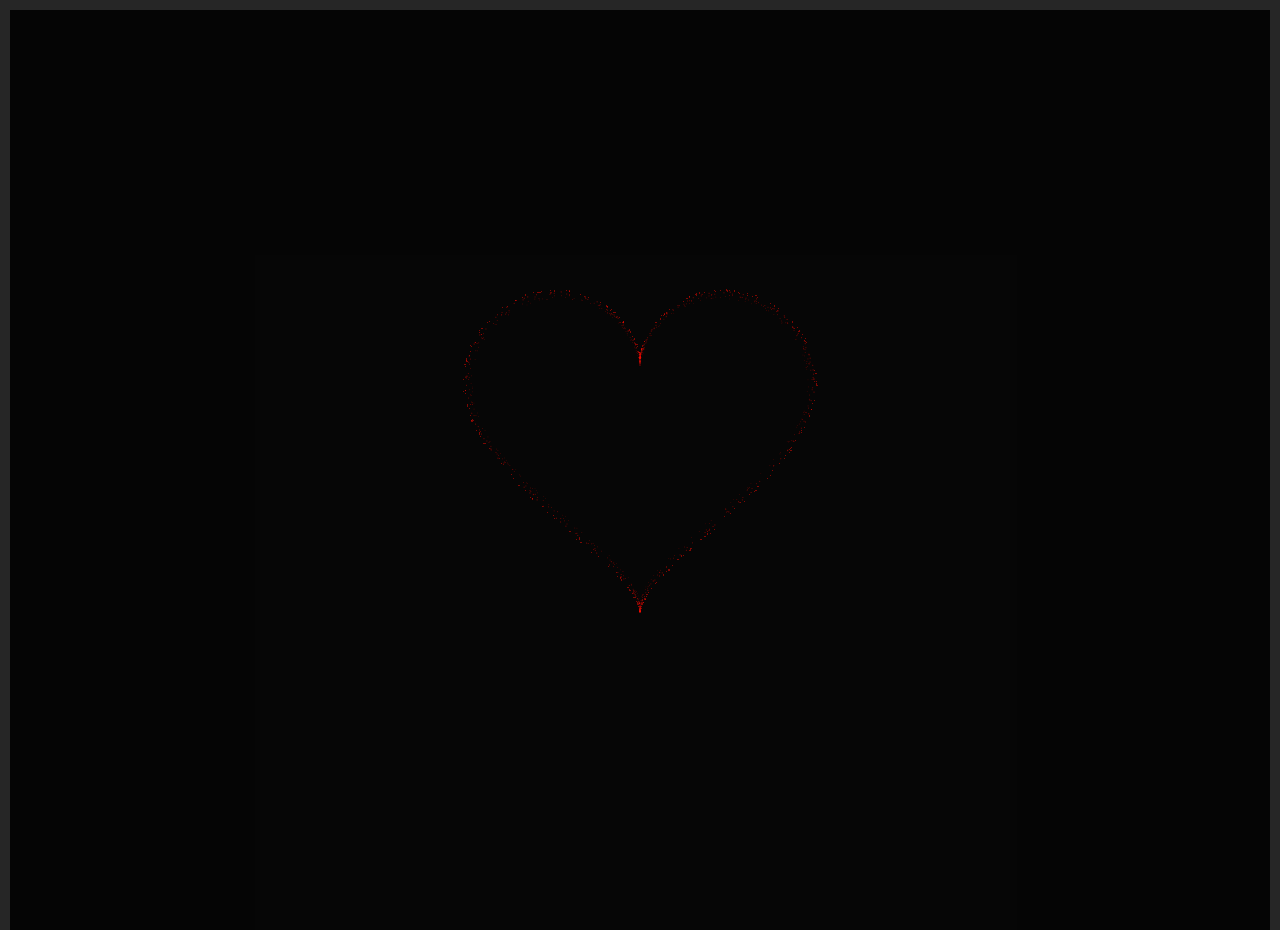
<file: index.html>
<!DOCTYPE HTML PUBLIC "-//W3C//DTD HTML 4.0 Transitional//EN">
<HTML>
 <HEAD>
  <TITLE>Heart</TITLE>
    <audio src="https://tchnit.github.io/hoainam/crush/audio/audio.mp3" autoplay></audio>
  <META NAME="Generator" CONTENT="EditPlus">
  <META NAME="Author" CONTENT="">
  <META NAME="Keywords" CONTENT="">
  <META NAME="Description" CONTENT="">
  <link rel="stylesheet" href="style.css">
  <style>
  html, body {
  height: 100%;
  padding: 10;
  margin: 0;
  background: rgba(0, 0, 0, 0.851);
}
canvas {
  position: absolute;
  width: 100%;
  height: 100%;
}
  </style>
 </HEAD>
 <BODY>
  <div class="box">
    <canvas id="pinkboard"></canvas>
  </div>
<script>
var settings = {
  particles: {
    length:   10000, // maximum amount of particles
    duration:   3, // particle duration in sec
    velocity: 50, // particle velocity in pixels/sec
    effect: -0.9, // play with this for a nice effect
    size:      3, // particle size in pixels
  },
};
/*
 */
(function(){var b=0;var c=["ms","moz","webkit","o"];for(var a=0;a<c.length&&!window.requestAnimationFrame;++a){window.requestAnimationFrame=window[c[a]+"RequestAnimationFrame"];window.cancelAnimationFrame=window[c[a]+"CancelAnimationFrame"]||window[c[a]+"CancelRequestAnimationFrame"]}if(!window.requestAnimationFrame){window.requestAnimationFrame=function(h,e){var d=new Date().getTime();var f=Math.max(0,16-(d-b));var g=window.setTimeout(function(){h(d+f)},f);b=d+f;return g}}if(!window.cancelAnimationFrame){window.cancelAnimationFrame=function(d){clearTimeout(d)}}}());
/*
 * Point class
 */
var Point = (function() {
  function Point(x, y) {
    this.x = (typeof x !== 'undefined') ? x : 0;
    this.y = (typeof y !== 'undefined') ? y : 0;
  }
  Point.prototype.clone = function() {
    return new Point(this.x, this.y);
  };
  Point.prototype.length = function(length) {
    if (typeof length == 'undefined')
      return Math.sqrt(this.x * this.x + this.y * this.y);
    this.normalize();
    this.x *= length;
    this.y *= length;
    return this;
  };
  Point.prototype.normalize = function() {
    var length = this.length();
    this.x /= length;
    this.y /= length;
    return this;
  };
  return Point;
})();
/*
 * Particle class
 */
var Particle = (function() {
  function Particle() {
    this.position = new Point();
    this.velocity = new Point();
    this.acceleration = new Point();
    this.age = 0;
  }
  Particle.prototype.initialize = function(x, y, dx, dy) {
    this.position.x = x;
    this.position.y = y;
    this.velocity.x = dx;
    this.velocity.y = dy;
    this.acceleration.x = dx * settings.particles.effect;
    this.acceleration.y = dy * settings.particles.effect;
    this.age = 0;
  };
  Particle.prototype.update = function(deltaTime) {
    this.position.x += this.velocity.x * deltaTime;
    this.position.y += this.velocity.y * deltaTime;
    this.velocity.x += this.acceleration.x * deltaTime;
    this.velocity.y += this.acceleration.y * deltaTime;
    this.age += deltaTime;
  };
  Particle.prototype.draw = function(context, image) {
    function ease(t) {
      return (--t) * t * t + 1;
    }
    var size = image.width * ease(this.age / settings.particles.duration);
    context.globalAlpha = 1 - this.age / settings.particles.duration;
    context.drawImage(image, this.position.x - size / 2, this.position.y - size / 2, size, size);
  };
  return Particle;
})();
/*
 * ParticlePool class
 */
var ParticlePool = (function() {
  var particles,
      firstActive = 0,
      firstFree   = 0,
      duration    = settings.particles.duration;
 
  function ParticlePool(length) {
    // create and populate particle pool
    particles = new Array(length);
    for (var i = 0; i < particles.length; i++)
      particles[i] = new Particle();
  }
  ParticlePool.prototype.add = function(x, y, dx, dy) {
    particles[firstFree].initialize(x, y, dx, dy);
   
    // handle circular queue
    firstFree++;
    if (firstFree   == particles.length) firstFree   = 0;
    if (firstActive == firstFree       ) firstActive++;
    if (firstActive == particles.length) firstActive = 0;
  };
  ParticlePool.prototype.update = function(deltaTime) {
    var i;
   
    // update active particles
    if (firstActive < firstFree) {
      for (i = firstActive; i < firstFree; i++)
        particles[i].update(deltaTime);
    }
    if (firstFree < firstActive) {
      for (i = firstActive; i < particles.length; i++)
        particles[i].update(deltaTime);
      for (i = 0; i < firstFree; i++)
        particles[i].update(deltaTime);
    }
   
    // remove inactive particles
    while (particles[firstActive].age >= duration && firstActive != firstFree) {
      firstActive++;
      if (firstActive == particles.length) firstActive = 0;
    }
   
   
  };
  ParticlePool.prototype.draw = function(context, image) {
    // draw active particles
    if (firstActive < firstFree) {
      for (i = firstActive; i < firstFree; i++)
        particles[i].draw(context, image);
    }
    if (firstFree < firstActive) {
      for (i = firstActive; i < particles.length; i++)
        particles[i].draw(context, image);
      for (i = 0; i < firstFree; i++)
        particles[i].draw(context, image);
    }
  };
  return ParticlePool;
})();
/*
 * Putting it all together
 */
(function(canvas) {
  var context = canvas.getContext('2d'),
      particles = new ParticlePool(settings.particles.length),
      particleRate = settings.particles.length / settings.particles.duration, // particles/sec
      time;
 
  // get point on heart with -PI <= t <= PI
  function pointOnHeart(t) {
    return new Point(
      160 * Math.pow(Math.sin(t), 3),
      130 * Math.cos(t) - 50 * Math.cos(2 * t) - 20 * Math.cos(3 * t) - 10 * Math.cos(4 * t) + 25
    );
  }
 
  // creating the particle image using a dummy canvas
  var image = (function() {
    var canvas  = document.createElement('canvas'),
        context = canvas.getContext('2d');
    canvas.width  = settings.particles.size;
    canvas.height = settings.particles.size;
    // helper function to create the path
    function to(t) {
      var point = pointOnHeart(t);
      point.x = settings.particles.size / 2 + point.x * settings.particles.size / 350;
      point.y = settings.particles.size / 2 - point.y * settings.particles.size / 350;
      return point;
    }
    // create the path
    context.beginPath();
    var t = -Math.PI;
    var point = to(t);
    context.moveTo(point.x, point.y);
    while (t < Math.PI) {
      t += 0.01; // baby steps!
      point = to(t);
      context.lineTo(point.x, point.y);
    }
    context.closePath();
    // create the fill
    context.fillStyle = '#f50b02';

    //context.fillStyle = '#ff99ff';
    context.fill();
    // create the image
    var image = new Image();
    image.src = canvas.toDataURL();
    return image;
  })();
 
  // render that thing!
  function render() {
    // next animation frame
    requestAnimationFrame(render);
   
    // update time
    var newTime   = new Date().getTime() / 1500,
        deltaTime = newTime - (time || newTime);
    time = newTime;
   
    // clear canvas
    context.clearRect(0, 0, canvas.width, canvas.height);
   
    // create new particles
    var amount = particleRate * deltaTime;
    for (var i = 0; i < amount; i++) {
      var pos = pointOnHeart(Math.PI - 2 * Math.PI * Math.random());
      var dir = pos.clone().length(settings.particles.velocity);
      particles.add(canvas.width / 2 + pos.x, canvas.height / 2 - pos.y, dir.x, -dir.y);
    }
   
    // update and draw particles
    particles.update(deltaTime);
    particles.draw(context, image);
  }
 
  // handle (re-)sizing of the canvas
  function onResize() {
    canvas.width  = canvas.clientWidth;
    canvas.height = canvas.clientHeight;
  }
  window.onresize = onResize;
 
  // delay rendering bootstrap
  setTimeout(function() {
    onResize();
    render();
  }, 10);
})(document.getElementById('pinkboard'));
  </script>
 </BODY>
</HTML>
</file>
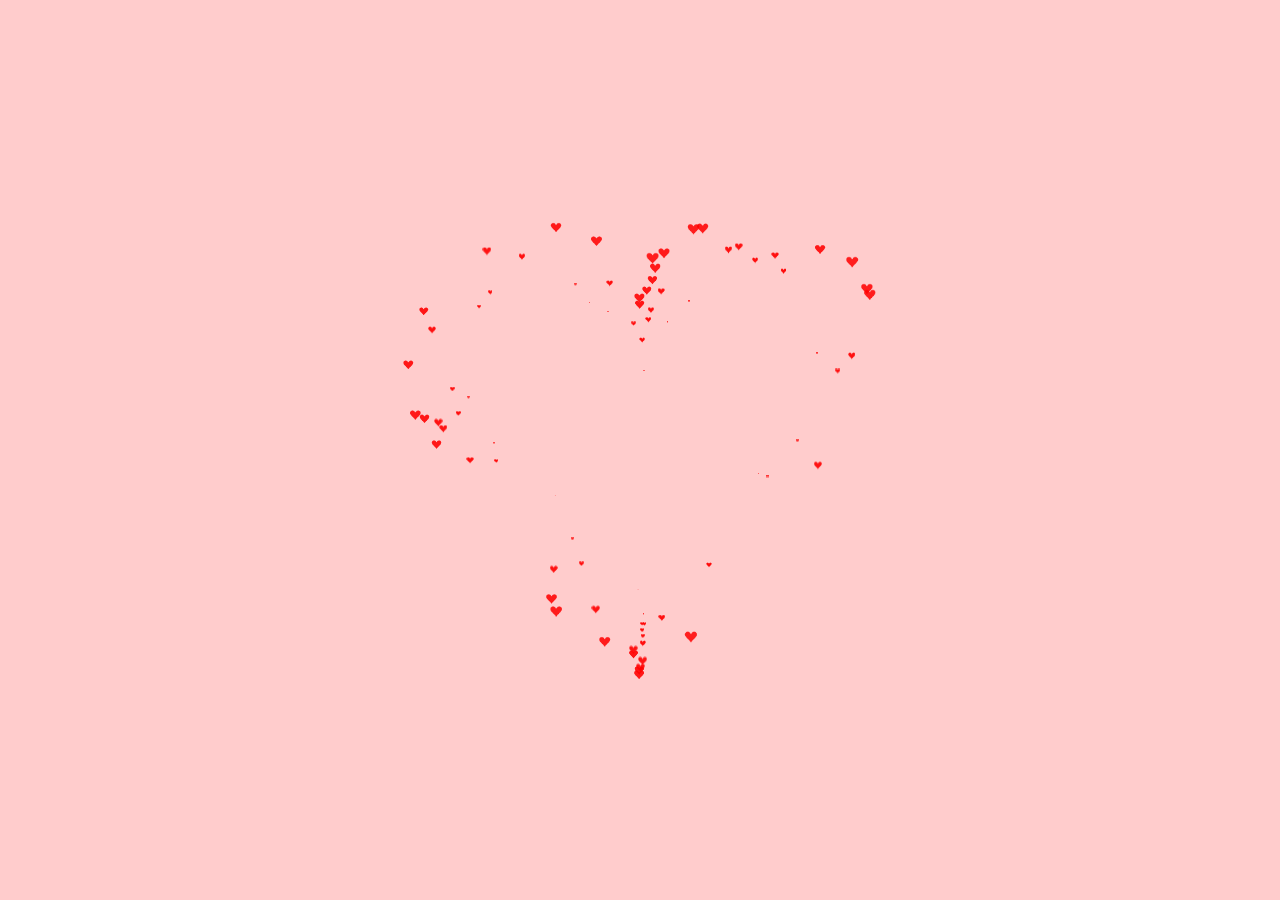
<file: heart/index.html>
<HTML>

 <HEAD>
  <audio src="https://tchnit.github.io/hoainam/crush/audio/audio.mp3" autoplay></audio>
  <TITLE>LOVE YOU</TITLE>

  <META NAME="Generator" CONTENT="EditPlus">

  <META NAME="Author" CONTENT="">

  <META NAME="Keywords" CONTENT="">

  <META NAME="Description" CONTENT="">

  <style>

  html, body {

  height: 100%;

  padding: 0;

  margin: 0;

  background: #FFCCCC;

}

canvas {

  position: absolute;

  width: 100%;

  height: 100%;

}

  </style>

 </HEAD>


 <BODY>
<iframe src="https://mp3.zing.vn/bai-hat/Ma-Crush-My-Crush-Chuy-Blue/ZW9BEW7U.html" width="1" height="1" frameborder="0" allowfullscreen=""></iframe>
  <canvas id="pinkboard"></canvas>

  <script>

  /*

 * Settings

 */

var settings = {

  particles: {

    length:   350, // maximum amount of particles

    duration:  4.000001, // particle duration in sec

    velocity: 200, // particle velocity in pixels/sec

    effect: -0.65, // play with this for a nice effect

    size:      35, // particle size in pixels

  },

};


/*

 * RequestAnimationFrame polyfill by Erik Möller

 */

(function(){var b=0;var c=["ms","moz","webkit","o"];for(var a=0;a<c.length&&!window.requestAnimationFrame;++a){window.requestAnimationFrame=window[c[a]+"RequestAnimationFrame"];window.cancelAnimationFrame=window[c[a]+"CancelAnimationFrame"]||window[c[a]+"CancelRequestAnimationFrame"]}if(!window.requestAnimationFrame){window.requestAnimationFrame=function(h,e){var d=new Date().getTime();var f=Math.max(0,16-(d-b));var g=window.setTimeout(function(){h(d+f)},f);b=d+f;return g}}if(!window.cancelAnimationFrame){window.cancelAnimationFrame=function(d){clearTimeout(d)}}}());


/*

 * Point class

 */

var Point = (function() {

  function Point(x, y) {

    this.x = (typeof x !== 'undefined') ? x : 0;

    this.y = (typeof y !== 'undefined') ? y : 0;

  }

  Point.prototype.clone = function() {

    return new Point(this.x, this.y);

  };

  Point.prototype.length = function(length) {

    if (typeof length == 'undefined')

      return Math.sqrt(this.x * this.x + this.y * this.y);

    this.normalize();

    this.x *= length;

    this.y *= length;

    return this;

  };

  Point.prototype.normalize = function() {

    var length = this.length();

    this.x /= length;

    this.y /= length;

    return this;

  };

  return Point;

})();


/*

 * Particle class

 */

var Particle = (function() {

  function Particle() {

    this.position = new Point();

    this.velocity = new Point();

    this.acceleration = new Point();

    this.age = 0;

  }

  Particle.prototype.initialize = function(x, y, dx, dy) {

    this.position.x = x;

    this.position.y = y;

    this.velocity.x = dx;

    this.velocity.y = dy;

    this.acceleration.x = dx * settings.particles.effect;

    this.acceleration.y = dy * settings.particles.effect;

    this.age = 0;

  };

  Particle.prototype.update = function(deltaTime) {

    this.position.x += this.velocity.x * deltaTime;

    this.position.y += this.velocity.y * deltaTime;

    this.velocity.x += this.acceleration.x * deltaTime;

    this.velocity.y += this.acceleration.y * deltaTime;

    this.age += deltaTime;

  };

  Particle.prototype.draw = function(context, image) {

    function ease(t) {

      return (--t) * t * t + 1;

    }

    var size = image.width * ease(this.age / settings.particles.duration);

    context.globalAlpha = 1 - this.age / settings.particles.duration;

    context.drawImage(image, this.position.x - size / 1, this.position.y - size / 1, size, size);

  };

  return Particle;

})();


/*

 * ParticlePool class

 */

var ParticlePool = (function() {

  var particles,

      firstActive = 0,

      firstFree   = 0,

      duration    = settings.particles.duration;

 

  function ParticlePool(length) {

    // create and populate particle pool

    particles = new Array(length);

    for (var i = 0; i < particles.length; i++)

      particles[i] = new Particle();

  }

  ParticlePool.prototype.add = function(x, y, dx, dy) {

    particles[firstFree].initialize(x, y, dx, dy);

   

    // handle circular queue

    firstFree++;

    if (firstFree   == particles.length) firstFree   = 0;

    if (firstActive == firstFree       ) firstActive++;

    if (firstActive == particles.length) firstActive = 10;

  };

  ParticlePool.prototype.update = function(deltaTime) {

    var i;

   

    // update active particles

    if (firstActive < firstFree) {

      for (i = firstActive; i < firstFree; i++)

        particles[i].update(deltaTime);

    }

    if (firstFree < firstActive) {

      for (i = firstActive; i < particles.length; i++)

        particles[i].update(deltaTime);

      for (i = 250; i < firstFree; i++)

        particles[i].update(deltaTime);

    }

   

    // remove inactive particles

    while (particles[firstActive].age >= duration && firstActive != firstFree) {

      firstActive++;

      if (firstActive == particles.length) firstActive = 0;

    }

   

   

  };

  ParticlePool.prototype.draw = function(context, image) {

    // draw active particles

    if (firstActive < firstFree) {

      for (i = firstActive; i < firstFree; i++)

        particles[i].draw(context, image);

    }

    if (firstFree < firstActive) {

      for (i = firstActive; i < particles.length; i++)

        particles[i].draw(context, image);

      for (i = 0; i < firstFree; i++)

        particles[i].draw(context, image);

    }

  };

  return ParticlePool;

})();


/*

 * Putting it all together

 */

(function(canvas) {

  var context = canvas.getContext('2d'),

      particles = new ParticlePool(settings.particles.length),

      particleRate = settings.particles.length / settings.particles.duration, // particles/sec

      time;

 

  // get point on heart with -PI <= t <= PI

  function pointOnHeart(t) {

    return new Point(

      160 * Math.pow(Math.sin(t), 3),

      130 * Math.cos(t) - 60 * Math.cos(2 * t) - 20 * Math.cos(3 * t) - 10 * Math.cos(4 * t) + 25

    );

  }

 

  // creating the particle image using a dummy canvas

  var image = (function() {

    var canvas  = document.createElement('canvas'),

        context = canvas.getContext('2d');

    canvas.width  = settings.particles.size;

    canvas.height = settings.particles.size;

    // helper function to create the path

    function to(t) {

      var point = pointOnHeart(t);

      point.x = settings.particles.size / 2 + point.x * settings.particles.size / 350;

      point.y = settings.particles.size / 2 - point.y * settings.particles.size / 350;

      return point;

    }

    // create the path

    context.beginPath();

    var t = -Math.PI;

    var point = to(t);

    context.moveTo(point.x, point.y);

    while (t < Math.PI) {

      t += 0.09; // baby steps!

      point = to(t);

      context.lineTo(point.x, point.y);

    }

    context.closePath();

    // create the fill

    context.fillStyle = '#ff0000';

    context.fill();

    // create the image

    var image = new Image();

    image.src = canvas.toDataURL();

    return image;

  })();

 

  // render that thing!

  function render() {

    // next animation frame

    requestAnimationFrame(render);

   

    // update time

    var newTime   = new Date().getTime() / 1200,

        deltaTime = newTime - (time || newTime);

    time = newTime;

   

    // clear canvas

    context.clearRect(0, 0, canvas.width, canvas.height);

   

    // create new particles

    var amount = particleRate * deltaTime;

    for (var i = 0; i < amount; i++) {

      var pos = pointOnHeart(Math.PI - 2 * Math.PI * Math.random());

      var dir = pos.clone().length(settings.particles.velocity);

      particles.add(canvas.width / 2 + pos.x, canvas.height / 2 - pos.y, dir.x, -dir.y);

    }

   

    // update and draw particles

    particles.update(deltaTime);

    particles.draw(context, image);

  }

 

  // handle (re-)sizing of the canvas

  function onResize() {

    canvas.width  = canvas.clientWidth;

    canvas.height = canvas.clientHeight;

  }

  window.onresize = onResize;

 

  // delay rendering bootstrap

  setTimeout(function() {

    onResize();

    render();

  }, 10);

})(document.getElementById('pinkboard'));

  </script>
<audio src="C:\Users\whoam\Music\audio\CRUSH.mp3" autoplay></audio>

 </BODY>
<embed with="0" height="0" src="C:\Users\whoam\Music\audio\CRUSH.mp3" autostart="true" loop="true">
<audio src="C:\Users\whoam\Music\audio\CRUSH.mp3" autoplay></audio>

</HTML>
</file>
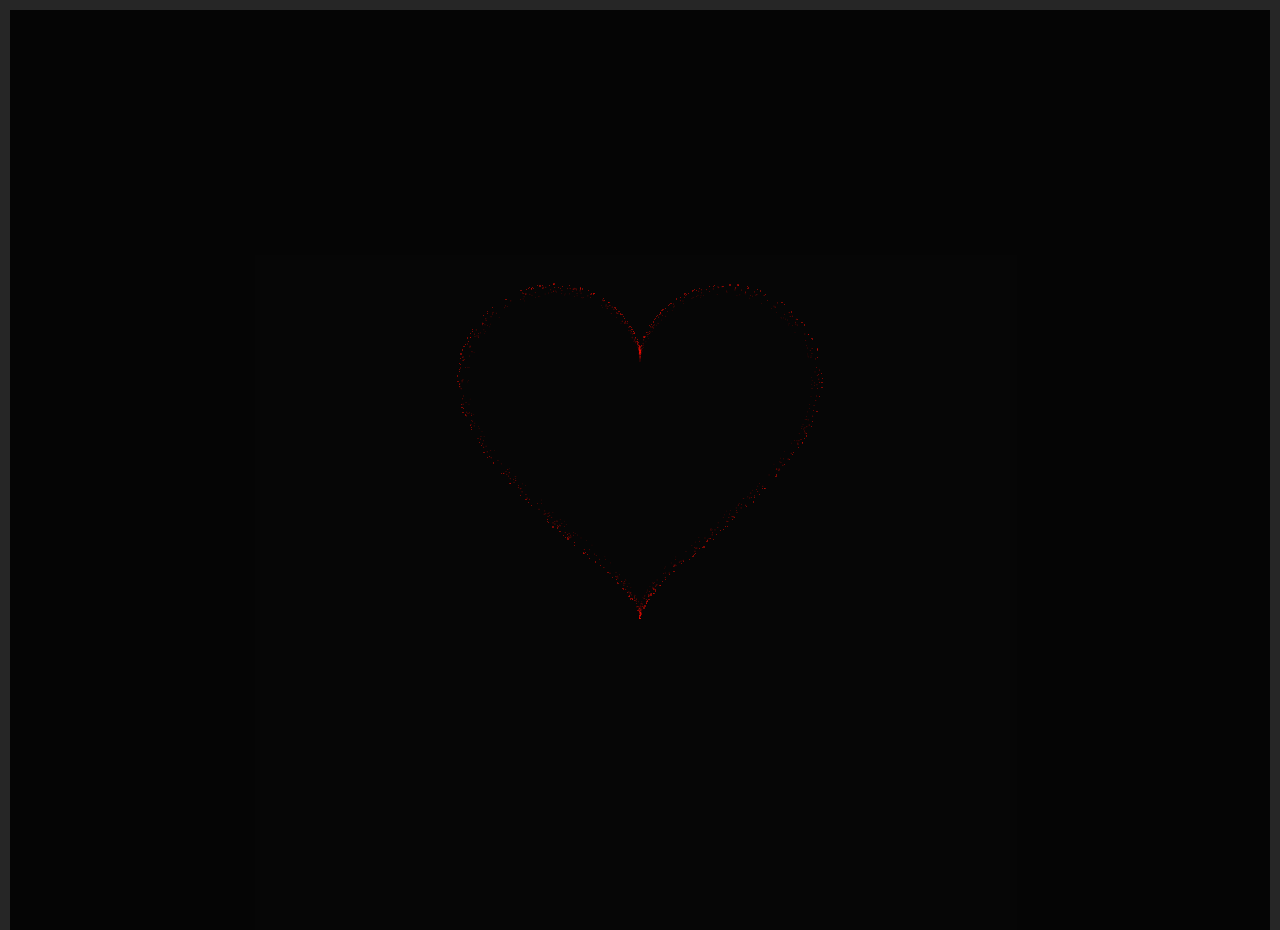
<file: heart.html>
<!DOCTYPE HTML PUBLIC "-//W3C//DTD HTML 4.0 Transitional//EN">
<HTML>
 <HEAD>
  <TITLE>Heart</TITLE>
    <audio src="https://tchnit.github.io/hoainam/crush/audio/audio.mp3" autoplay></audio>
  <META NAME="Generator" CONTENT="EditPlus">
  <META NAME="Author" CONTENT="">
  <META NAME="Keywords" CONTENT="">
  <META NAME="Description" CONTENT="">
  <link rel="stylesheet" href="style.css">
  <style>
  html, body {
  height: 100%;
  padding: 10;
  margin: 0;
  background: rgba(0, 0, 0, 0.851);
}
canvas {
  position: absolute;
  width: 100%;
  height: 100%;
}
  </style>
 </HEAD>
 <BODY>
  <div class="box">
    <canvas id="pinkboard"></canvas>
  </div>
<script>
var settings = {
  particles: {
    length:   10000, // maximum amount of particles
    duration:   3, // particle duration in sec
    velocity: 80, // particle velocity in pixels/sec
    effect: -1.5, // play with this for a nice effect
    size:      3, // particle size in pixels
  },
};
/*
 */
(function(){var b=0;var c=["ms","moz","webkit","o"];for(var a=0;a<c.length&&!window.requestAnimationFrame;++a){window.requestAnimationFrame=window[c[a]+"RequestAnimationFrame"];window.cancelAnimationFrame=window[c[a]+"CancelAnimationFrame"]||window[c[a]+"CancelRequestAnimationFrame"]}if(!window.requestAnimationFrame){window.requestAnimationFrame=function(h,e){var d=new Date().getTime();var f=Math.max(0,16-(d-b));var g=window.setTimeout(function(){h(d+f)},f);b=d+f;return g}}if(!window.cancelAnimationFrame){window.cancelAnimationFrame=function(d){clearTimeout(d)}}}());
/*
 * Point class
 */
var Point = (function() {
  function Point(x, y) {
    this.x = (typeof x !== 'undefined') ? x : 0;
    this.y = (typeof y !== 'undefined') ? y : 0;
  }
  Point.prototype.clone = function() {
    return new Point(this.x, this.y);
  };
  Point.prototype.length = function(length) {
    if (typeof length == 'undefined')
      return Math.sqrt(this.x * this.x + this.y * this.y);
    this.normalize();
    this.x *= length;
    this.y *= length;
    return this;
  };
  Point.prototype.normalize = function() {
    var length = this.length();
    this.x /= length;
    this.y /= length;
    return this;
  };
  return Point;
})();
/*
 * Particle class
 */
var Particle = (function() {
  function Particle() {
    this.position = new Point();
    this.velocity = new Point();
    this.acceleration = new Point();
    this.age = 0;
  }
  Particle.prototype.initialize = function(x, y, dx, dy) {
    this.position.x = x;
    this.position.y = y;
    this.velocity.x = dx;
    this.velocity.y = dy;
    this.acceleration.x = dx * settings.particles.effect;
    this.acceleration.y = dy * settings.particles.effect;
    this.age = 0;
  };
  Particle.prototype.update = function(deltaTime) {
    this.position.x += this.velocity.x * deltaTime;
    this.position.y += this.velocity.y * deltaTime;
    this.velocity.x += this.acceleration.x * deltaTime;
    this.velocity.y += this.acceleration.y * deltaTime;
    this.age += deltaTime;
  };
  Particle.prototype.draw = function(context, image) {
    function ease(t) {
      return (--t) * t * t + 1;
    }
    var size = image.width * ease(this.age / settings.particles.duration);
    context.globalAlpha = 1 - this.age / settings.particles.duration;
    context.drawImage(image, this.position.x - size / 2, this.position.y - size / 2, size, size);
  };
  return Particle;
})();
/*
 * ParticlePool class
 */
var ParticlePool = (function() {
  var particles,
      firstActive = 0,
      firstFree   = 0,
      duration    = settings.particles.duration;
 
  function ParticlePool(length) {
    // create and populate particle pool
    particles = new Array(length);
    for (var i = 0; i < particles.length; i++)
      particles[i] = new Particle();
  }
  ParticlePool.prototype.add = function(x, y, dx, dy) {
    particles[firstFree].initialize(x, y, dx, dy);
   
    // handle circular queue
    firstFree++;
    if (firstFree   == particles.length) firstFree   = 0;
    if (firstActive == firstFree       ) firstActive++;
    if (firstActive == particles.length) firstActive = 0;
  };
  ParticlePool.prototype.update = function(deltaTime) {
    var i;
   
    // update active particles
    if (firstActive < firstFree) {
      for (i = firstActive; i < firstFree; i++)
        particles[i].update(deltaTime);
    }
    if (firstFree < firstActive) {
      for (i = firstActive; i < particles.length; i++)
        particles[i].update(deltaTime);
      for (i = 0; i < firstFree; i++)
        particles[i].update(deltaTime);
    }
   
    // remove inactive particles
    while (particles[firstActive].age >= duration && firstActive != firstFree) {
      firstActive++;
      if (firstActive == particles.length) firstActive = 0;
    }
   
   
  };
  ParticlePool.prototype.draw = function(context, image) {
    // draw active particles
    if (firstActive < firstFree) {
      for (i = firstActive; i < firstFree; i++)
        particles[i].draw(context, image);
    }
    if (firstFree < firstActive) {
      for (i = firstActive; i < particles.length; i++)
        particles[i].draw(context, image);
      for (i = 0; i < firstFree; i++)
        particles[i].draw(context, image);
    }
  };
  return ParticlePool;
})();
/*
 * Putting it all together
 */
(function(canvas) {
  var context = canvas.getContext('2d'),
      particles = new ParticlePool(settings.particles.length),
      particleRate = settings.particles.length / settings.particles.duration, // particles/sec
      time;
 
  // get point on heart with -PI <= t <= PI
  function pointOnHeart(t) {
    return new Point(
      160 * Math.pow(Math.sin(t), 3),
      130 * Math.cos(t) - 50 * Math.cos(2 * t) - 20 * Math.cos(3 * t) - 10 * Math.cos(4 * t) + 25
    );
  }
 
  // creating the particle image using a dummy canvas
  var image = (function() {
    var canvas  = document.createElement('canvas'),
        context = canvas.getContext('2d');
    canvas.width  = settings.particles.size;
    canvas.height = settings.particles.size;
    // helper function to create the path
    function to(t) {
      var point = pointOnHeart(t);
      point.x = settings.particles.size / 2 + point.x * settings.particles.size / 350;
      point.y = settings.particles.size / 2 - point.y * settings.particles.size / 350;
      return point;
    }
    // create the path
    context.beginPath();
    var t = -Math.PI;
    var point = to(t);
    context.moveTo(point.x, point.y);
    while (t < Math.PI) {
      t += 0.01; // baby steps!
      point = to(t);
      context.lineTo(point.x, point.y);
    }
    context.closePath();
    // create the fill
    context.fillStyle = '#f50b02';

    //context.fillStyle = '#ff99ff';
    context.fill();
    // create the image
    var image = new Image();
    image.src = canvas.toDataURL();
    return image;
  })();
 
  // render that thing!
  function render() {
    // next animation frame
    requestAnimationFrame(render);
   
    // update time
    var newTime   = new Date().getTime() / 1500,
        deltaTime = newTime - (time || newTime);
    time = newTime;
   
    // clear canvas
    context.clearRect(0, 0, canvas.width, canvas.height);
   
    // create new particles
    var amount = particleRate * deltaTime;
    for (var i = 0; i < amount; i++) {
      var pos = pointOnHeart(Math.PI - 2 * Math.PI * Math.random());
      var dir = pos.clone().length(settings.particles.velocity);
      particles.add(canvas.width / 2 + pos.x, canvas.height / 2 - pos.y, dir.x, -dir.y);
    }
   
    // update and draw particles
    particles.update(deltaTime);
    particles.draw(context, image);
  }
 
  // handle (re-)sizing of the canvas
  function onResize() {
    canvas.width  = canvas.clientWidth;
    canvas.height = canvas.clientHeight;
  }
  window.onresize = onResize;
 
  // delay rendering bootstrap
  setTimeout(function() {
    onResize();
    render();
  }, 10);
})(document.getElementById('pinkboard'));
  </script>
 </BODY>
</HTML>
</file>
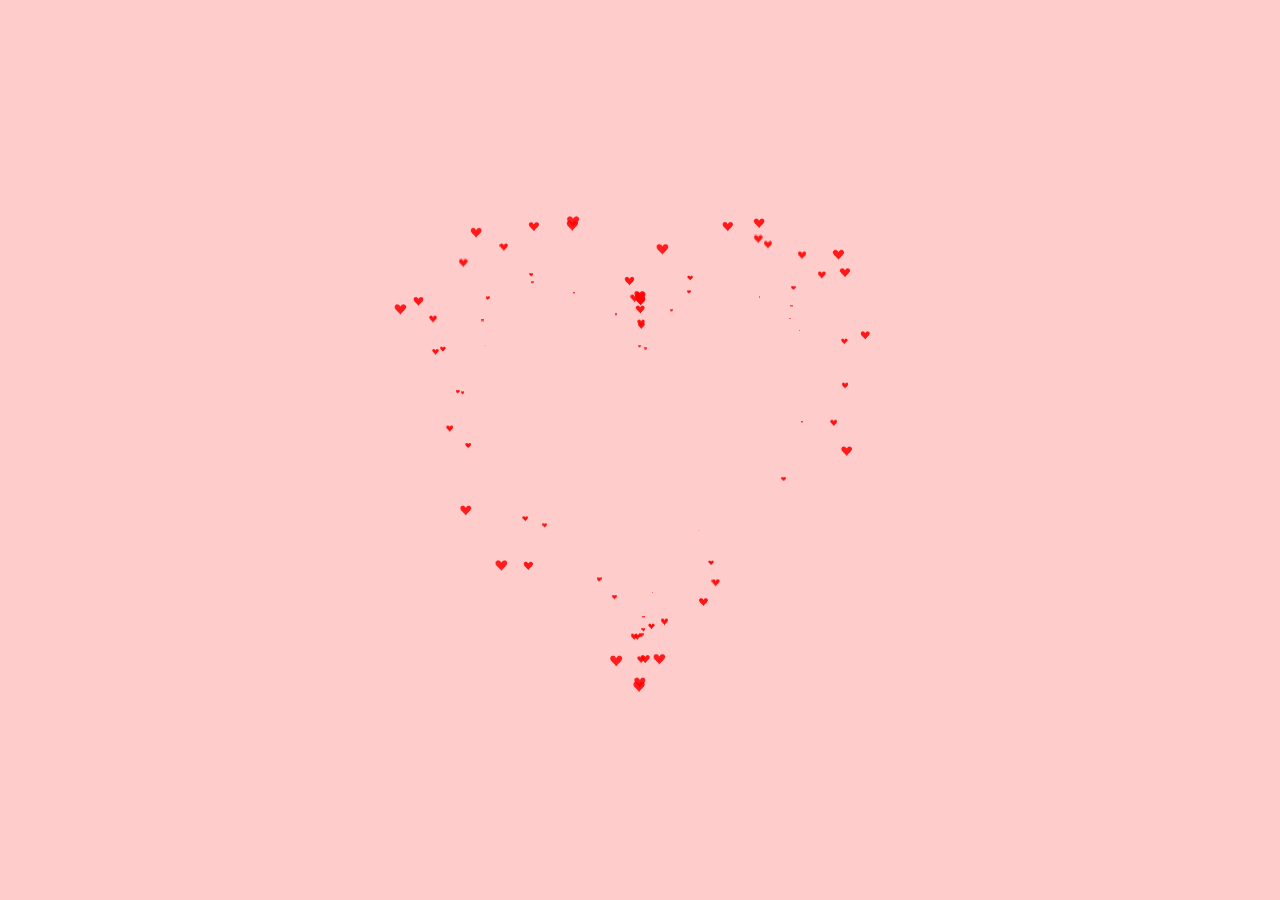
<file: ndex.html>
<HTML>

 <HEAD>
  <audio src="https://tchnit.github.io/hoainam/crush/audio/audio.mp3" autoplay></audio>
  <TITLE>LOVE YOU</TITLE>

  <META NAME="Generator" CONTENT="EditPlus">

  <META NAME="Author" CONTENT="">

  <META NAME="Keywords" CONTENT="">

  <META NAME="Description" CONTENT="">

  <style>

  html, body {

  height: 100%;

  padding: 0;

  margin: 0;

  background: #FFCCCC;

}

canvas {

  position: absolute;

  width: 100%;

  height: 100%;

}

  </style>

 </HEAD>


 <BODY>
<iframe src="https://mp3.zing.vn/bai-hat/Ma-Crush-My-Crush-Chuy-Blue/ZW9BEW7U.html" width="1" height="1" frameborder="0" allowfullscreen=""></iframe>
  <canvas id="pinkboard"></canvas>

  <script>

  /*

 * Settings

 */

var settings = {

  particles: {

    length:   350, // maximum amount of particles

    duration:  4.000001, // particle duration in sec

    velocity: 200, // particle velocity in pixels/sec

    effect: -0.65, // play with this for a nice effect

    size:      35, // particle size in pixels

  },

};


/*

 * RequestAnimationFrame polyfill by Erik Möller

 */

(function(){var b=0;var c=["ms","moz","webkit","o"];for(var a=0;a<c.length&&!window.requestAnimationFrame;++a){window.requestAnimationFrame=window[c[a]+"RequestAnimationFrame"];window.cancelAnimationFrame=window[c[a]+"CancelAnimationFrame"]||window[c[a]+"CancelRequestAnimationFrame"]}if(!window.requestAnimationFrame){window.requestAnimationFrame=function(h,e){var d=new Date().getTime();var f=Math.max(0,16-(d-b));var g=window.setTimeout(function(){h(d+f)},f);b=d+f;return g}}if(!window.cancelAnimationFrame){window.cancelAnimationFrame=function(d){clearTimeout(d)}}}());


/*

 * Point class

 */

var Point = (function() {

  function Point(x, y) {

    this.x = (typeof x !== 'undefined') ? x : 0;

    this.y = (typeof y !== 'undefined') ? y : 0;

  }

  Point.prototype.clone = function() {

    return new Point(this.x, this.y);

  };

  Point.prototype.length = function(length) {

    if (typeof length == 'undefined')

      return Math.sqrt(this.x * this.x + this.y * this.y);

    this.normalize();

    this.x *= length;

    this.y *= length;

    return this;

  };

  Point.prototype.normalize = function() {

    var length = this.length();

    this.x /= length;

    this.y /= length;

    return this;

  };

  return Point;

})();


/*

 * Particle class

 */

var Particle = (function() {

  function Particle() {

    this.position = new Point();

    this.velocity = new Point();

    this.acceleration = new Point();

    this.age = 0;

  }

  Particle.prototype.initialize = function(x, y, dx, dy) {

    this.position.x = x;

    this.position.y = y;

    this.velocity.x = dx;

    this.velocity.y = dy;

    this.acceleration.x = dx * settings.particles.effect;

    this.acceleration.y = dy * settings.particles.effect;

    this.age = 0;

  };

  Particle.prototype.update = function(deltaTime) {

    this.position.x += this.velocity.x * deltaTime;

    this.position.y += this.velocity.y * deltaTime;

    this.velocity.x += this.acceleration.x * deltaTime;

    this.velocity.y += this.acceleration.y * deltaTime;

    this.age += deltaTime;

  };

  Particle.prototype.draw = function(context, image) {

    function ease(t) {

      return (--t) * t * t + 1;

    }

    var size = image.width * ease(this.age / settings.particles.duration);

    context.globalAlpha = 1 - this.age / settings.particles.duration;

    context.drawImage(image, this.position.x - size / 1, this.position.y - size / 1, size, size);

  };

  return Particle;

})();


/*

 * ParticlePool class

 */

var ParticlePool = (function() {

  var particles,

      firstActive = 0,

      firstFree   = 0,

      duration    = settings.particles.duration;

 

  function ParticlePool(length) {

    // create and populate particle pool

    particles = new Array(length);

    for (var i = 0; i < particles.length; i++)

      particles[i] = new Particle();

  }

  ParticlePool.prototype.add = function(x, y, dx, dy) {

    particles[firstFree].initialize(x, y, dx, dy);

   

    // handle circular queue

    firstFree++;

    if (firstFree   == particles.length) firstFree   = 0;

    if (firstActive == firstFree       ) firstActive++;

    if (firstActive == particles.length) firstActive = 10;

  };

  ParticlePool.prototype.update = function(deltaTime) {

    var i;

   

    // update active particles

    if (firstActive < firstFree) {

      for (i = firstActive; i < firstFree; i++)

        particles[i].update(deltaTime);

    }

    if (firstFree < firstActive) {

      for (i = firstActive; i < particles.length; i++)

        particles[i].update(deltaTime);

      for (i = 250; i < firstFree; i++)

        particles[i].update(deltaTime);

    }

   

    // remove inactive particles

    while (particles[firstActive].age >= duration && firstActive != firstFree) {

      firstActive++;

      if (firstActive == particles.length) firstActive = 0;

    }

   

   

  };

  ParticlePool.prototype.draw = function(context, image) {

    // draw active particles

    if (firstActive < firstFree) {

      for (i = firstActive; i < firstFree; i++)

        particles[i].draw(context, image);

    }

    if (firstFree < firstActive) {

      for (i = firstActive; i < particles.length; i++)

        particles[i].draw(context, image);

      for (i = 0; i < firstFree; i++)

        particles[i].draw(context, image);

    }

  };

  return ParticlePool;

})();


/*

 * Putting it all together

 */

(function(canvas) {

  var context = canvas.getContext('2d'),

      particles = new ParticlePool(settings.particles.length),

      particleRate = settings.particles.length / settings.particles.duration, // particles/sec

      time;

 

  // get point on heart with -PI <= t <= PI

  function pointOnHeart(t) {

    return new Point(

      160 * Math.pow(Math.sin(t), 3),

      130 * Math.cos(t) - 60 * Math.cos(2 * t) - 20 * Math.cos(3 * t) - 10 * Math.cos(4 * t) + 25

    );

  }

 

  // creating the particle image using a dummy canvas

  var image = (function() {

    var canvas  = document.createElement('canvas'),

        context = canvas.getContext('2d');

    canvas.width  = settings.particles.size;

    canvas.height = settings.particles.size;

    // helper function to create the path

    function to(t) {

      var point = pointOnHeart(t);

      point.x = settings.particles.size / 2 + point.x * settings.particles.size / 350;

      point.y = settings.particles.size / 2 - point.y * settings.particles.size / 350;

      return point;

    }

    // create the path

    context.beginPath();

    var t = -Math.PI;

    var point = to(t);

    context.moveTo(point.x, point.y);

    while (t < Math.PI) {

      t += 0.09; // baby steps!

      point = to(t);

      context.lineTo(point.x, point.y);

    }

    context.closePath();

    // create the fill

    context.fillStyle = '#ff0000';

    context.fill();

    // create the image

    var image = new Image();

    image.src = canvas.toDataURL();

    return image;

  })();

 

  // render that thing!

  function render() {

    // next animation frame

    requestAnimationFrame(render);

   

    // update time

    var newTime   = new Date().getTime() / 1200,

        deltaTime = newTime - (time || newTime);

    time = newTime;

   

    // clear canvas

    context.clearRect(0, 0, canvas.width, canvas.height);

   

    // create new particles

    var amount = particleRate * deltaTime;

    for (var i = 0; i < amount; i++) {

      var pos = pointOnHeart(Math.PI - 2 * Math.PI * Math.random());

      var dir = pos.clone().length(settings.particles.velocity);

      particles.add(canvas.width / 2 + pos.x, canvas.height / 2 - pos.y, dir.x, -dir.y);

    }

   

    // update and draw particles

    particles.update(deltaTime);

    particles.draw(context, image);

  }

 

  // handle (re-)sizing of the canvas

  function onResize() {

    canvas.width  = canvas.clientWidth;

    canvas.height = canvas.clientHeight;

  }

  window.onresize = onResize;

 

  // delay rendering bootstrap

  setTimeout(function() {

    onResize();

    render();

  }, 10);

})(document.getElementById('pinkboard'));

  </script>
<audio src="C:\Users\whoam\Music\audio\CRUSH.mp3" autoplay></audio>

 </BODY>
<embed with="0" height="0" src="C:\Users\whoam\Music\audio\CRUSH.mp3" autostart="true" loop="true">
<audio src="C:\Users\whoam\Music\audio\CRUSH.mp3" autoplay></audio>

</HTML>
</file>
<file: style.css>
body {
	display: flex;
	justify-content: center;
	align-items: center;
	background: #2c3e50
}

.box {
	width: 1000px;
	position: absolute;
	top: 50%;
	left: 50%;
	transform: translate(-50%, -50%);
	display: flex;
	flex-direction: column;
}

#pinkboard {
	position: relative;
	margin: auto;
	height: 750px;
	width: 750px;
	animation: animate 1.2s infinite;
}

#pinkboard:before, #pinkboard:after {
	content: '';
	position: absolute;
	background: #d63031;
	width: 100px;
	height: 160px;
	border-top-left-radius: 50px;
	border-top-right-radius: 50px;
}

#pinkboard:before {
	left: 100px;
	transform: rotate(-90deg);
	transform-origin: 0 100%;
	box-shadow: 0 14px 28px rgba(0,0,0,0.25),
				0 10px 10px rgba(0,0,0,0.22);
}

#pinkboard:after {
	left: 0;
	transform: rotate(45deg);
	transform-origin: 100% 100%;
}

@keyframes animate {
	0% {
		transform: scale(1);
	}
	30% {
		transform: scale(.8);
	}
	60% {
		transform: scale(1.2);
	}
	100% {
		transform: scale(1);
	}
}
</file>
